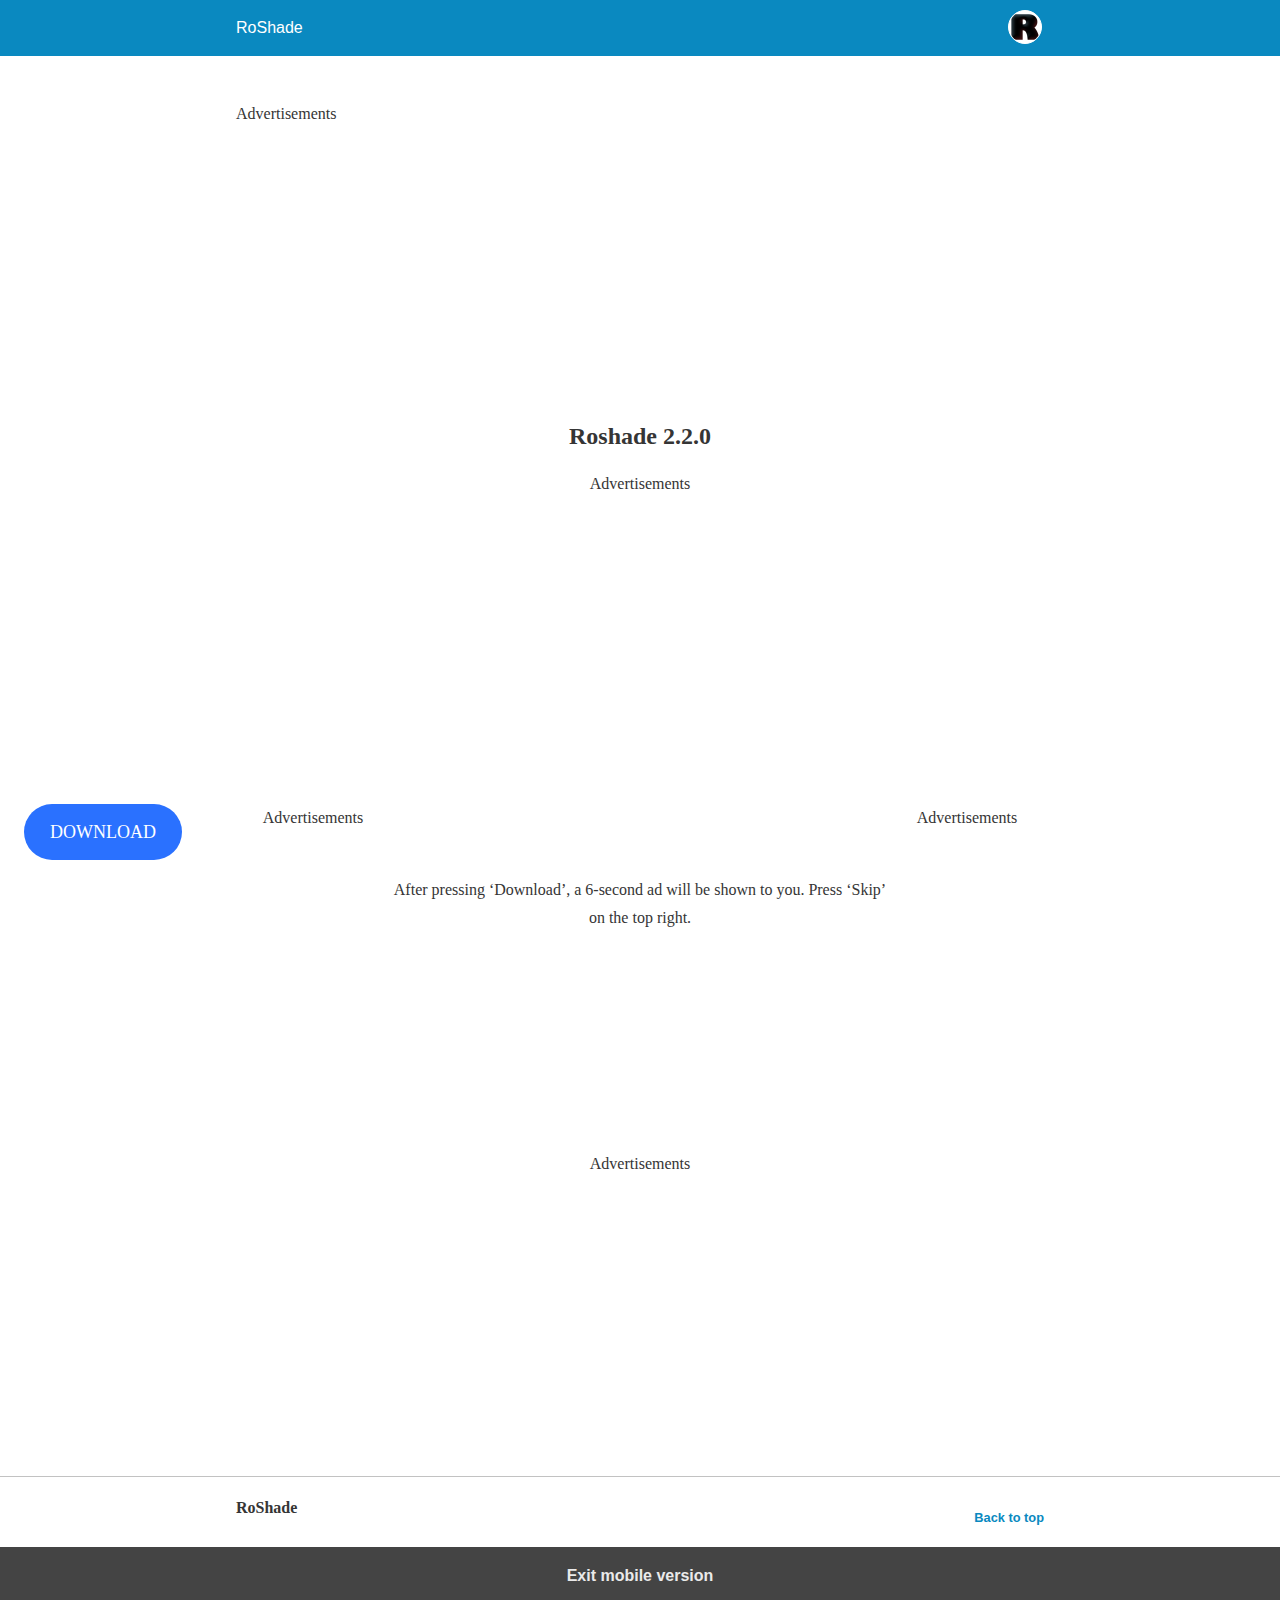
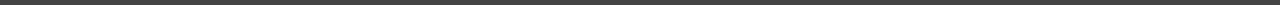
<file: download-roshade/amp_1.html>
<!DOCTYPE html>
<html amp lang="en-US" transformed="self;v=1" i-amphtml-layout="" i-amphtml-no-boilerplate="">
<head>
	<meta http-equiv="Content-Type" content="text/html; charset=UTF-8"/>
<meta name="viewport" content="width=device-width,minimum-scale=1"><link rel="preconnect" href="https://cdn.ampproject.org"><style amp-runtime="" i-amphtml-version="012203172113000">html{overflow-x:hidden!important}html.i-amphtml-fie{height:100%!important;width:100%!important}html:not([amp4ads]),html:not([amp4ads]) body{height:auto!important}html:not([amp4ads]) body{margin:0!important}body{-webkit-text-size-adjust:100%;-moz-text-size-adjust:100%;-ms-text-size-adjust:100%;text-size-adjust:100%}html.i-amphtml-singledoc.i-amphtml-embedded{-ms-touch-action:pan-y pinch-zoom;touch-action:pan-y pinch-zoom}html.i-amphtml-fie>body,html.i-amphtml-singledoc>body{overflow:visible!important}html.i-amphtml-fie:not(.i-amphtml-inabox)>body,html.i-amphtml-singledoc:not(.i-amphtml-inabox)>body{position:relative!important}html.i-amphtml-ios-embed-legacy>body{overflow-x:hidden!important;overflow-y:auto!important;position:absolute!important}html.i-amphtml-ios-embed{overflow-y:auto!important;position:static}#i-amphtml-wrapper{overflow-x:hidden!important;overflow-y:auto!important;position:absolute!important;top:0!important;left:0!important;right:0!important;bottom:0!important;margin:0!important;display:block!important}html.i-amphtml-ios-embed.i-amphtml-ios-overscroll,html.i-amphtml-ios-embed.i-amphtml-ios-overscroll>#i-amphtml-wrapper{-webkit-overflow-scrolling:touch!important}#i-amphtml-wrapper>body{position:relative!important;border-top:1px solid transparent!important}#i-amphtml-wrapper+body{visibility:visible}#i-amphtml-wrapper+body .i-amphtml-lightbox-element,#i-amphtml-wrapper+body[i-amphtml-lightbox]{visibility:hidden}#i-amphtml-wrapper+body[i-amphtml-lightbox] .i-amphtml-lightbox-element{visibility:visible}#i-amphtml-wrapper.i-amphtml-scroll-disabled,.i-amphtml-scroll-disabled{overflow-x:hidden!important;overflow-y:hidden!important}amp-instagram{padding:54px 0px 0px!important;background-color:#fff}amp-iframe iframe{box-sizing:border-box!important}[amp-access][amp-access-hide]{display:none}[subscriptions-dialog],body:not(.i-amphtml-subs-ready) [subscriptions-action],body:not(.i-amphtml-subs-ready) [subscriptions-section]{display:none!important}amp-experiment,amp-live-list>[update]{display:none}amp-list[resizable-children]>.i-amphtml-loading-container.amp-hidden{display:none!important}amp-list [fetch-error],amp-list[load-more] [load-more-button],amp-list[load-more] [load-more-end],amp-list[load-more] [load-more-failed],amp-list[load-more] [load-more-loading]{display:none}amp-list[diffable] div[role=list]{display:block}amp-story-page,amp-story[standalone]{min-height:1px!important;display:block!important;height:100%!important;margin:0!important;padding:0!important;overflow:hidden!important;width:100%!important}amp-story[standalone]{background-color:#000!important;position:relative!important}amp-story-page{background-color:#757575}amp-story .amp-active>div,amp-story .i-amphtml-loader-background{display:none!important}amp-story-page:not(:first-of-type):not([distance]):not([active]){transform:translateY(1000vh)!important}amp-autocomplete{position:relative!important;display:inline-block!important}amp-autocomplete>input,amp-autocomplete>textarea{padding:0.5rem;border:1px solid rgba(0,0,0,0.33)}.i-amphtml-autocomplete-results,amp-autocomplete>input,amp-autocomplete>textarea{font-size:1rem;line-height:1.5rem}[amp-fx^=fly-in]{visibility:hidden}amp-script[nodom],amp-script[sandboxed]{position:fixed!important;top:0!important;width:1px!important;height:1px!important;overflow:hidden!important;visibility:hidden}
/*# sourceURL=/css/ampdoc.css*/[hidden]{display:none!important}.i-amphtml-element{display:inline-block}.i-amphtml-blurry-placeholder{transition:opacity 0.3s cubic-bezier(0.0,0.0,0.2,1)!important;pointer-events:none}[layout=nodisplay]:not(.i-amphtml-element){display:none!important}.i-amphtml-layout-fixed,[layout=fixed][width][height]:not(.i-amphtml-layout-fixed){display:inline-block;position:relative}.i-amphtml-layout-responsive,[layout=responsive][width][height]:not(.i-amphtml-layout-responsive),[width][height][heights]:not([layout]):not(.i-amphtml-layout-responsive),[width][height][sizes]:not(img):not([layout]):not(.i-amphtml-layout-responsive){display:block;position:relative}.i-amphtml-layout-intrinsic,[layout=intrinsic][width][height]:not(.i-amphtml-layout-intrinsic){display:inline-block;position:relative;max-width:100%}.i-amphtml-layout-intrinsic .i-amphtml-sizer{max-width:100%}.i-amphtml-intrinsic-sizer{max-width:100%;display:block!important}.i-amphtml-layout-container,.i-amphtml-layout-fixed-height,[layout=container],[layout=fixed-height][height]:not(.i-amphtml-layout-fixed-height){display:block;position:relative}.i-amphtml-layout-fill,.i-amphtml-layout-fill.i-amphtml-notbuilt,[layout=fill]:not(.i-amphtml-layout-fill),body noscript>*{display:block;overflow:hidden!important;position:absolute;top:0;left:0;bottom:0;right:0}body noscript>*{position:absolute!important;width:100%;height:100%;z-index:2}body noscript{display:inline!important}.i-amphtml-layout-flex-item,[layout=flex-item]:not(.i-amphtml-layout-flex-item){display:block;position:relative;-ms-flex:1 1 auto;flex:1 1 auto}.i-amphtml-layout-fluid{position:relative}.i-amphtml-layout-size-defined{overflow:hidden!important}.i-amphtml-layout-awaiting-size{position:absolute!important;top:auto!important;bottom:auto!important}i-amphtml-sizer{display:block!important}@supports (aspect-ratio:1/1){i-amphtml-sizer.i-amphtml-disable-ar{display:none!important}}.i-amphtml-blurry-placeholder,.i-amphtml-fill-content{display:block;height:0;max-height:100%;max-width:100%;min-height:100%;min-width:100%;width:0;margin:auto}.i-amphtml-layout-size-defined .i-amphtml-fill-content{position:absolute;top:0;left:0;bottom:0;right:0}.i-amphtml-replaced-content,.i-amphtml-screen-reader{padding:0!important;border:none!important}.i-amphtml-screen-reader{position:fixed!important;top:0px!important;left:0px!important;width:4px!important;height:4px!important;opacity:0!important;overflow:hidden!important;margin:0!important;display:block!important;visibility:visible!important}.i-amphtml-screen-reader~.i-amphtml-screen-reader{left:8px!important}.i-amphtml-screen-reader~.i-amphtml-screen-reader~.i-amphtml-screen-reader{left:12px!important}.i-amphtml-screen-reader~.i-amphtml-screen-reader~.i-amphtml-screen-reader~.i-amphtml-screen-reader{left:16px!important}.i-amphtml-unresolved{position:relative;overflow:hidden!important}.i-amphtml-select-disabled{-webkit-user-select:none!important;-ms-user-select:none!important;user-select:none!important}.i-amphtml-notbuilt,[layout]:not(.i-amphtml-element),[width][height][heights]:not([layout]):not(.i-amphtml-element),[width][height][sizes]:not(img):not([layout]):not(.i-amphtml-element){position:relative;overflow:hidden!important;color:transparent!important}.i-amphtml-notbuilt:not(.i-amphtml-layout-container)>*,[layout]:not([layout=container]):not(.i-amphtml-element)>*,[width][height][heights]:not([layout]):not(.i-amphtml-element)>*,[width][height][sizes]:not([layout]):not(.i-amphtml-element)>*{display:none}amp-img:not(.i-amphtml-element)[i-amphtml-ssr]>img.i-amphtml-fill-content{display:block}.i-amphtml-notbuilt:not(.i-amphtml-layout-container),[layout]:not([layout=container]):not(.i-amphtml-element),[width][height][heights]:not([layout]):not(.i-amphtml-element),[width][height][sizes]:not(img):not([layout]):not(.i-amphtml-element){color:transparent!important;line-height:0!important}.i-amphtml-ghost{visibility:hidden!important}.i-amphtml-element>[placeholder],[layout]:not(.i-amphtml-element)>[placeholder],[width][height][heights]:not([layout]):not(.i-amphtml-element)>[placeholder],[width][height][sizes]:not([layout]):not(.i-amphtml-element)>[placeholder]{display:block;line-height:normal}.i-amphtml-element>[placeholder].amp-hidden,.i-amphtml-element>[placeholder].hidden{visibility:hidden}.i-amphtml-element:not(.amp-notsupported)>[fallback],.i-amphtml-layout-container>[placeholder].amp-hidden,.i-amphtml-layout-container>[placeholder].hidden{display:none}.i-amphtml-layout-size-defined>[fallback],.i-amphtml-layout-size-defined>[placeholder]{position:absolute!important;top:0!important;left:0!important;right:0!important;bottom:0!important;z-index:1}amp-img[i-amphtml-ssr]:not(.i-amphtml-element)>[placeholder]{z-index:auto}.i-amphtml-notbuilt>[placeholder]{display:block!important}.i-amphtml-hidden-by-media-query{display:none!important}.i-amphtml-element-error{background:red!important;color:#fff!important;position:relative!important}.i-amphtml-element-error:before{content:attr(error-message)}i-amp-scroll-container,i-amphtml-scroll-container{position:absolute;top:0;left:0;right:0;bottom:0;display:block}i-amp-scroll-container.amp-active,i-amphtml-scroll-container.amp-active{overflow:auto;-webkit-overflow-scrolling:touch}.i-amphtml-loading-container{display:block!important;pointer-events:none;z-index:1}.i-amphtml-notbuilt>.i-amphtml-loading-container{display:block!important}.i-amphtml-loading-container.amp-hidden{visibility:hidden}.i-amphtml-element>[overflow]{cursor:pointer;position:relative;z-index:2;visibility:hidden;display:initial;line-height:normal}.i-amphtml-layout-size-defined>[overflow]{position:absolute}.i-amphtml-element>[overflow].amp-visible{visibility:visible}template{display:none!important}.amp-border-box,.amp-border-box *,.amp-border-box :after,.amp-border-box :before{box-sizing:border-box}amp-pixel{display:none!important}amp-analytics,amp-auto-ads,amp-story-auto-ads{position:fixed!important;top:0!important;width:1px!important;height:1px!important;overflow:hidden!important;visibility:hidden}html.i-amphtml-fie>amp-analytics{position:initial!important}[visible-when-invalid]:not(.visible),form [submit-error],form [submit-success],form [submitting]{display:none}amp-accordion{display:block!important}@media (min-width:1px){:where(amp-accordion>section)>:first-child{margin:0;background-color:#efefef;padding-right:20px;border:1px solid #dfdfdf}:where(amp-accordion>section)>:last-child{margin:0}}amp-accordion>section{float:none!important}amp-accordion>section>*{float:none!important;display:block!important;overflow:hidden!important;position:relative!important}amp-accordion,amp-accordion>section{margin:0}amp-accordion:not(.i-amphtml-built)>section>:last-child{display:none!important}amp-accordion:not(.i-amphtml-built)>section[expanded]>:last-child{display:block!important}
/*# sourceURL=/css/ampshared.css*/</style><meta name="amp-to-amp-navigation" content="AMP-Redirect-To; AMP.navigateTo"><meta property="og:type" content="article"><meta property="og:title" content=" "><meta property="og:url" content="https://roshade.com/download-roshade/"><meta property="og:description" content="Download Roblox shaders, using Roshade."><meta property="article:published_time" content="2022-02-06T13:04:36+00:00"><meta property="article:modified_time" content="2022-04-14T06:10:09+00:00"><meta property="og:site_name" content="RoShade"><meta property="og:image" content="../roshade.com/wp-content/uploads/2020/12/cropped-roshadelogor_00000.png"><meta property="og:image:width" content="512"><meta property="og:image:height" content="512"><meta property="og:image:alt" content=""><meta property="og:locale" content="en_US"><meta name="twitter:text:title" content="RoShade"><meta name="twitter:image" content="https://i0.wp.com/roshade.com/wp-content/uploads/2020/12/cropped-roshadelogor_00000.png?fit=240%2C240&amp;ssl=1"><meta name="twitter:card" content="summary"><meta name="robots" content="max-image-preview:large"><meta name="generator" content="AMP Plugin v2.2.4; mode=reader; theme=legacy"><link rel="preload" href="../wp-content/plugins/jetpack/_inc/social-logos/social-logos.eot#iefix" as="font" crossorigin=""><script async="" src="../v0.mjs.js" type="module" ></script><script async nomodule src="../v0.js" ></script><script src="../v0/amp-ad-0.1.mjs.js" async="" custom-element="amp-ad" type="module" ></script><script async nomodule src="../v0/amp-ad-0.1.js" custom-element="amp-ad"></script><style amp-custom="">:root .has-secondary-background-color{background-color:#2a71ff;color:#fff}#amp-mobile-version-switcher{left:0;position:absolute;width:100%;z-index:100}#amp-mobile-version-switcher>a{background-color:#444;border:0;color:#eaeaea;display:block;font-family:-apple-system,BlinkMacSystemFont,Segoe UI,Roboto,Oxygen-Sans,Ubuntu,Cantarell,Helvetica Neue,sans-serif;font-size:16px;font-weight:600;padding:15px 0;text-align:center;text-decoration:none}#amp-mobile-version-switcher>a:active,#amp-mobile-version-switcher>a:focus,#amp-mobile-version-switcher>a:hover{text-decoration:underline}.wp-block-button__link{background-color:#32373c;border-radius:9999px;box-shadow:none;box-sizing:border-box;color:#fff;cursor:pointer;display:inline-block;font-size:1.125em;padding:calc(.667em + 2px) calc(1.333em + 2px);text-align:center;text-decoration:none;word-break:break-word}.wp-block-button__link:active,.wp-block-button__link:focus,.wp-block-button__link:hover,.wp-block-button__link:visited{color:#fff}.wp-block-button__link.aligncenter{text-align:center}.wp-block-buttons>.wp-block-button{display:inline-block;margin:0}.wp-block-buttons.aligncenter{text-align:center}.wp-block-button.aligncenter{text-align:center}.wp-block-columns{box-sizing:border-box;display:flex;margin-bottom:1.75em}.wp-block-columns:not(#_#_#_#_#_#_#_){align-items:normal;flex-wrap:wrap}@media (min-width:782px){.wp-block-columns:not(#_#_#_#_#_#_#_){flex-wrap:nowrap}}@media (max-width:781px){.wp-block-columns:not(.is-not-stacked-on-mobile)>.wp-block-column:not(#_#_#_#_#_#_#_){flex-basis:100%}}@media (min-width:782px){.wp-block-columns:not(.is-not-stacked-on-mobile)>.wp-block-column{flex-basis:0;flex-grow:1}.wp-block-columns:not(.is-not-stacked-on-mobile)>.wp-block-column[data-amp-original-style*=flex-basis]{flex-grow:0}}:where(.wp-block-columns.has-background){padding:1.25em 2.375em}.wp-block-column{flex-grow:1;min-width:0;overflow-wrap:break-word;word-break:break-word}h1,h2{overflow-wrap:break-word}h1.has-background,h2.has-background{padding:1.25em 2.375em}p{overflow-wrap:break-word}p.has-background{padding:1.25em 2.375em}:where(p.has-text-color:not(.has-link-color)) a{color:inherit}:root{--wp--preset--font-size--normal:16px;--wp--preset--font-size--huge:42px}.has-text-align-center{text-align:center}.aligncenter{clear:both}html :where(.has-border-color){border-style:solid}html :where([data-amp-original-style*=border-width]){border-style:solid}html :where(amp-img[class*=wp-image-]),html :where(amp-anim[class*=wp-image-]){height:auto;max-width:100%}:where(.wp-block-group.has-background){padding:1.25em 2.375em}@-webkit-keyframes a{to{-webkit-transform:rotate(1turn);transform:rotate(1turn)}}@keyframes a{to{-webkit-transform:rotate(1turn);transform:rotate(1turn)}}@-webkit-keyframes b{0%{background-position:0 0}to{background-position:30px 0}}@keyframes b{0%{background-position:0 0}to{background-position:30px 0}}@-webkit-keyframes fadein{0%{opacity:0}to{opacity:1}}@keyframes fadein{0%{opacity:0}to{opacity:1}}@-webkit-keyframes slidein{0%{transform:translateX(0)}to{transform:translateX(-480px)}}@keyframes slidein{0%{transform:translateX(0)}to{transform:translateX(-480px)}}@media only screen and (max-width:480px){@-webkit-keyframes slidein{0%{transform:translateX(0)}to{transform:translateX(-100vw)}}@keyframes slidein{0%{transform:translateX(0)}to{transform:translateX(-100vw)}}}@-webkit-keyframes spin{0%{transform:rotate(0deg)}to{transform:rotate(1turn)}}@keyframes spin{0%{transform:rotate(0deg)}to{transform:rotate(1turn)}}@-webkit-keyframes spinner__animation{0%{-webkit-animation-timing-function:cubic-bezier(.5856,.0703,.4143,.9297);animation-timing-function:cubic-bezier(.5856,.0703,.4143,.9297);transform:rotate(0deg)}to{transform:rotate(1turn)}}@keyframes spinner__animation{0%{-webkit-animation-timing-function:cubic-bezier(.5856,.0703,.4143,.9297);animation-timing-function:cubic-bezier(.5856,.0703,.4143,.9297);transform:rotate(0deg)}to{transform:rotate(1turn)}}@-webkit-keyframes loading__animation{to{transform:translateX(100%)}}@keyframes loading__animation{to{transform:translateX(100%)}}:root{--coblocks-spacing--0:0;--coblocks-spacing--1:.5em;--coblocks-spacing--2:1em;--coblocks-spacing--3:1.5em;--coblocks-spacing--4:2em;--coblocks-spacing--5:2.5em;--coblocks-spacing--6:3em;--coblocks-spacing--7:3.5em;--coblocks-spacing--8:4em;--coblocks-spacing--9:4.5em;--coblocks-spacing--10:7em}[class*=wp-block-coblocks-]{box-sizing:border-box}[class*=wp-block-coblocks-] *,[class*=wp-block-coblocks-] :after,[class*=wp-block-coblocks-] :before{box-sizing:inherit}@keyframes coblocks-ellipsis{25%{opacity:1}75%{opacity:1}to{opacity:0;width:1.1em}}[class*=hint--]{display:inline-block;position:relative}[class*=hint--]:after,[class*=hint--]:before{opacity:0;pointer-events:none;position:absolute;transform:translateZ(0);visibility:hidden;z-index:1000000}[class*=hint--]:before{background:transparent;border:6px solid transparent;content:"";position:absolute;z-index:1000001}[class*=hint--]:after{background:#1e1e1e;border-radius:2px;box-shadow:2px 2px 4px rgba(0,0,0,.1);color:#fff;font-family:-apple-system,BlinkMacSystemFont,Segoe UI,Roboto,Oxygen-Sans,Ubuntu,Cantarell,Helvetica Neue,sans-serif;font-size:12px;line-height:11px;padding:6px 8px 7px 9px;white-space:nowrap}[class*=hint--]:hover:after,[class*=hint--]:hover:before{opacity:1;visibility:visible}@keyframes fadeIn{0%{opacity:0}to{opacity:1}}@keyframes zoomIn{0%{opacity:0;transform:scale(0)}to{opacity:1;transform:scale(1)}}@keyframes slideInLeft{0%{opacity:0;transform:translateX(-5em)}to{opacity:1;transform:translateX(0)}}@keyframes slideInRight{0%{opacity:0;transform:translateX(5em)}to{opacity:1;transform:translateX(0)}}@keyframes slideInBottom{0%{opacity:0;transform:translateY(5em)}to{opacity:1;transform:translateY(0)}}@keyframes clipHorizontal{0%{-webkit-clip-path:polygon(0 50%,0 100%,0 100%,0 50%,100% 50%,100% 0,100% 0,100% 50%);clip-path:polygon(0 50%,0 100%,0 100%,0 50%,100% 50%,100% 0,100% 0,100% 50%);opacity:0}to{-webkit-clip-path:polygon(0 50%,0 100%,100% 100%,100% 50%,100% 50%,100% 0,0 0,0 50%);clip-path:polygon(0 50%,0 100%,100% 100%,100% 50%,100% 50%,100% 0,0 0,0 50%);opacity:1}}@keyframes clipVertical{0%{-webkit-clip-path:polygon(50% 0,100% 0,100% 0,50% 0,50% 100%,0 100%,0 100%,50% 100%);clip-path:polygon(50% 0,100% 0,100% 0,50% 0,50% 100%,0 100%,0 100%,50% 100%);opacity:0}to{-webkit-clip-path:polygon(50% 0,100% 0,100% 100%,50% 100%,50% 100%,0 100%,0 0,50% 0);clip-path:polygon(50% 0,100% 0,100% 100%,50% 100%,50% 100%,0 100%,0 0,50% 0);opacity:1}}@keyframes pulse{0%{transform:scale(1)}15%{transform:scale(.95)}to{transform:scale(1)}}amp-img.amp-wp-enforced-sizes{-o-object-fit:contain;object-fit:contain}amp-img img,amp-img noscript{image-rendering:inherit;-o-object-fit:inherit;object-fit:inherit;-o-object-position:inherit;object-position:inherit}.aligncenter,.alignwide{margin-top:1em;margin-right:auto;margin-bottom:1em;margin-left:auto}.aligncenter{display:block;text-align:center;margin-left:auto;margin-right:auto}.alignwide{width:100%}@media (min-width: 792px){.alignwide{width:calc(100vw - 48px);max-width:calc(100vw - 48px);margin-left:calc(50% - 50vw + 24px);margin-right:calc(50% - 50vw + 24px)}}@media (min-width: 1800px){.alignwide{width:calc(1800px - 48px);max-width:calc(1800px - 48px);margin-left:calc(calc(50% - 1800px / 2) + 24px);margin-right:calc(calc(50% - 1800px / 2) + 24px)}}.amp-wp-enforced-sizes{max-width:100%;margin:0 auto}html{background:#0a89c0}body{background:#fff;color:#353535;font-family:Georgia,"Times New Roman",Times,Serif;font-weight:300;line-height:1.75em}p{margin:0 0 1em;padding:0}a,a:visited{color:#0a89c0}a:hover,a:active,a:focus{color:#353535}.amp-wp-header div,.amp-wp-title,.amp-wp-footer p,.back-to-top{font-family:-apple-system,BlinkMacSystemFont,"Segoe UI","Roboto","Oxygen-Sans","Ubuntu","Cantarell","Helvetica Neue",sans-serif}.amp-wp-header{background-color:#0a89c0}.amp-wp-header div{color:#fff;font-size:1em;font-weight:400;margin:0 auto;max-width:calc(840px - 32px);padding:.875em 16px;position:relative}.amp-wp-header a{color:#fff;text-decoration:none}.amp-wp-header .amp-wp-site-icon{background-color:#fff;border:1px solid #fff;border-radius:50%;position:absolute;right:18px;top:10px}.amp-wp-article{color:#353535;font-weight:400;margin:1.5em auto;max-width:840px;overflow-wrap:break-word;word-wrap:break-word}.amp-wp-article-header{align-items:center;align-content:stretch;display:flex;flex-wrap:wrap;justify-content:space-between;margin:1.5em 16px 0}.amp-wp-title{color:#353535;display:block;flex:1 0 100%;font-weight:900;margin:0 0 .625em;width:100%}.amp-wp-article-content{margin:0 16px}.amp-wp-article-content amp-img{margin:0 auto}.alignwide{clear:both}.amp-wp-footer{border-top:1px solid #c2c2c2;margin:calc(1.5em - 1px) 0 0}.amp-wp-footer div{margin:0 auto;max-width:calc(840px - 32px);padding:1.25em 16px 1.25em;position:relative}.amp-wp-footer h2{font-size:1em;line-height:1.375em;margin:0 0 .5em}.amp-wp-footer p{color:#696969;font-size:.8em;line-height:1.5em;margin:0 85px 0 0}.amp-wp-footer a{text-decoration:none}.back-to-top{bottom:1.275em;font-size:.8em;font-weight:600;line-height:2em;position:absolute;right:16px}@font-face{font-family:"social-logos";src:url("../wp-content/plugins/jetpack/_inc/social-logos/social-logos.eot");font-weight:normal;font-style:normal}@font-face{font-family:"social-logos";src:url("../wp-content/plugins/jetpack/_inc/social-logos/social-logos.eot");src:url("../wp-content/plugins/jetpack/_inc/social-logos/social-logos.eot#iefix") format("embedded-opentype"),url("../wp-content/plugins/jetpack/_inc/social-logos/social-logos.woff") format("woff"),url("../wp-content/plugins/jetpack/_inc/social-logos/social-logos.ttf") format("truetype");font-weight:normal;font-style:normal}.amp-wp-8ffb786:not(#_#_#_#_#_){flex-basis:500px}
/*# sourceURL=amp-custom.css */</style><link rel="canonical" href="https://roshade.com/download-roshade/"><title>RoShade</title><script type="application/ld+json">{"@context":"http://schema.org","publisher":{"@type":"Organization","name":"RoShade","logo":{"@type":"ImageObject","url":"https://i0.wp.com/roshade.com/wp-content/uploads/2020/12/cropped-roshadelogor_00000.png?fit=60%2C60\u0026ssl=1"}},"@type":"WebPage","mainEntityOfPage":"https://roshade.com/download-roshade/","headline":"","datePublished":"2022-02-06T14:04:36+01:00","dateModified":"2022-04-14T08:10:09+02:00","author":{"@type":"Person","name":"Dylan N"},"image":{"@type":"ImageObject","url":"https://i0.wp.com/roshade.com/wp-content/uploads/2020/12/cropped-roshadelogor_00000.png?fit=200%2C200\u0026ssl=1","width":200,"height":200}}</script></head>
<body class="" data-amp-auto-lightbox-disable>
<header id="top" class="amp-wp-header">
	<div>
		<a href="../amp_1.html">
										<amp-img src="../roshade.com/wp-content/uploads/2020/12/cropped-roshadelogor_00000.png" width="32" height="32" class="amp-wp-site-icon amp-wp-enforced-sizes i-amphtml-layout-intrinsic i-amphtml-layout-size-defined" data-hero-candidate="" alt="Site icon" layout="intrinsic" data-hero i-amphtml-ssr i-amphtml-layout="intrinsic"><i-amphtml-sizer slot="i-amphtml-svc" class="i-amphtml-sizer"><img alt="" aria-hidden="true" class="i-amphtml-intrinsic-sizer" role="presentation" src="[data-uri]"></i-amphtml-sizer><img class="i-amphtml-fill-content i-amphtml-replaced-content" decoding="async" alt="Site icon" src="../roshade.com/wp-content/uploads/2020/12/cropped-roshadelogor_00000.png"></amp-img>
						<span class="amp-site-title">
				RoShade			</span>
		</a>
	</div>
</header>
<article class="amp-wp-article">
	<header class="amp-wp-article-header">
		<h1 class="amp-wp-title"></h1>
	</header>
	<div class="amp-wp-article-content">
				<div class="wpcnt">
			<div class="wpa">
				<span class="wpa-about">Advertisements</span>
				<div class="u top_amp">
							<amp-ad width="300" height="265" type="pubmine" data-siteid="187316451" data-section="5" class="i-amphtml-layout-fixed i-amphtml-layout-size-defined" style="width:300px;height:265px" i-amphtml-layout="fixed">
		</amp-ad>
				</div>
			</div>
		</div>
<h2 class="has-text-align-center" id="roshade-2-0-4">Roshade 2.2.0</h2>
		<div class="aligncenter wpcnt">
			<div class="wpa">
				<span class="wpa-about">Advertisements</span>
				<div class="u inline">
							<amp-ad width="300" height="265" type="pubmine" data-siteid="187316451" data-section="1" class="i-amphtml-layout-fixed i-amphtml-layout-size-defined" style="width:300px;height:265px" i-amphtml-layout="fixed">
		</amp-ad>
				</div>
			</div>
		</div>
<div class="wp-container-5 wp-block-columns">
<div class="wp-container-1 wp-block-column">		<div class="aligncenter wpcnt">
			<div class="wpa">
				<span class="wpa-about">Advertisements</span>
				<div class="u inline">
							<amp-ad width="300" height="265" type="pubmine" data-siteid="187316451" data-section="2" class="i-amphtml-layout-fixed i-amphtml-layout-size-defined" style="width:300px;height:265px" i-amphtml-layout="fixed">
		</amp-ad>
				</div>
			</div>
		</div></div>
<div class="wp-container-3 wp-block-column amp-wp-8ffb786" data-amp-original-style="flex-basis:500px;">
<div class="wp-container-2 wp-block-buttons alignwide">
<div class="wp-block-button"><a class="wp-block-button__link has-secondary-background-color has-background" href="../links_subdomain/68071783390047.html">DOWNLOAD</a></div>
</div>
<p class="has-text-align-center">After pressing ‘Download’, a 6-second ad will be shown to you. Press ‘Skip’ on the top right.</p>
</div>
<div class="wp-container-4 wp-block-column">		<div class="aligncenter wpcnt">
			<div class="wpa">
				<span class="wpa-about">Advertisements</span>
				<div class="u inline">
							<amp-ad width="300" height="265" type="pubmine" data-siteid="187316451" data-section="3" class="i-amphtml-layout-fixed i-amphtml-layout-size-defined" style="width:300px;height:265px" i-amphtml-layout="fixed">
		</amp-ad>
				</div>
			</div>
		</div></div>
</div>
		<div class="aligncenter wpcnt">
			<div class="wpa">
				<span class="wpa-about">Advertisements</span>
				<div class="u inline">
							<amp-ad width="300" height="265" type="pubmine" data-siteid="187316451" data-section="4" class="i-amphtml-layout-fixed i-amphtml-layout-size-defined" style="width:300px;height:265px" i-amphtml-layout="fixed">
		</amp-ad>
				</div>
			</div>
		</div>	</div>
</article>
<footer class="amp-wp-footer">
	<div>
		<h2>RoShade</h2>
		<a href="#top" class="back-to-top">Back to top</a>
	</div>
</footer>
	<amp-pixel src="https://pixel.wp.com/g.gif?v=ext&amp;j=1%3A10.9-a.5&amp;blog=187316451&amp;post=957&amp;tz=2&amp;srv=roshade.com&amp;host=roshade.com&amp;rand=RANDOM&amp;ref=DOCUMENT_REFERRER" class="i-amphtml-layout-fixed i-amphtml-layout-size-defined" style="width:1px;height:1px" i-amphtml-layout="fixed"></amp-pixel>
			<div id="amp-mobile-version-switcher">
			<a rel="nofollow" href="../download-roshade/noamp_mobile.html">
				Exit mobile version			</a>
		</div>
</body></html>
<!--
	generated 245 seconds ago
	generated in 0.251 seconds
	served from batcache in 0.003 seconds
	expires in 55 seconds
-->
</file>
